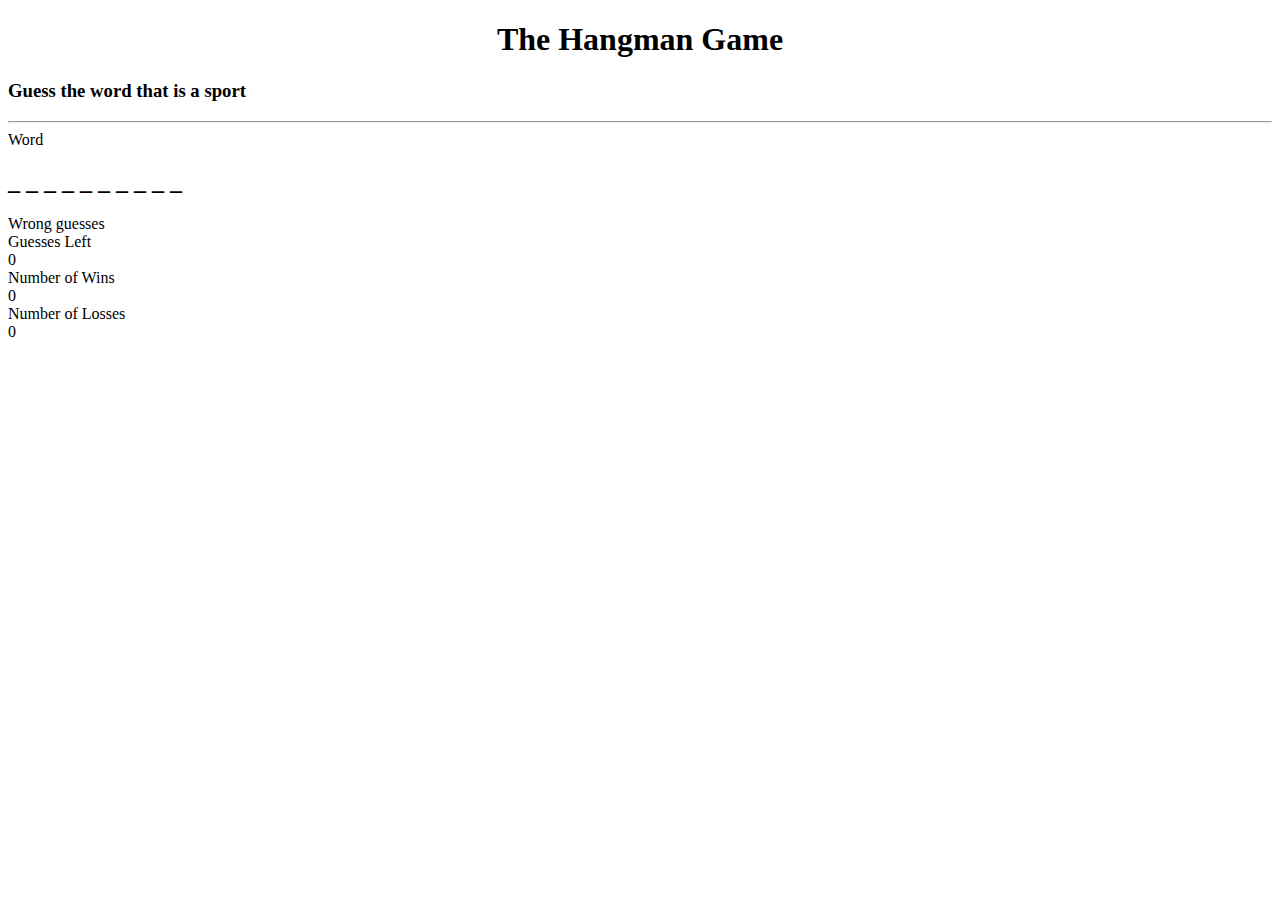
<file: index.html>
<!DOCTYPE html>
<html>
<head>
  <meta charset="UTF-8">
  <title>Hangman Game</title>
  		<link rel="stylesheet" href="https://maxcdn.bootstrapcdn.com/bootstrap/4.0.0-alpha.5/css/bootstrap.min.css" integrity="sha384-AysaV+vQoT3kOAXZkl02PThvDr8HYKPZhNT5h/CXfBThSRXQ6jW5DO2ekP5ViFdi" crossorigin="anonymous">
		<script src="https://maxcdn.bootstrapcdn.com/bootstrap/4.0.0-alpha.5/js/bootstrap.min.js" integrity="sha384-BLiI7JTZm+JWlgKa0M0kGRpJbF2J8q+qreVrKBC47e3K6BW78kGLrCkeRX6I9RoK" crossorigin="anonymous"></script>
		<script src="https://ajax.googleapis.com/ajax/libs/jquery/1.12.4/jquery.min.js"></script>
</head>
<body>
	<nav class="navbar navbar-light bg-faded"><h1 align="center">The Hangman Game</h1></nav>
		<div class="jumbotron">
			<p><h3>Guess the word that is a sport</h3></p>
			<hr class="connectline">
		<div id="guessWord">Word</div>
		<div><h2 id="wordToGuess">_ _ _ _ _ _</h2></div>
		<div>Wrong guesses</div>
		<div id="wrongGuesses"></div>
		<div>Guesses Left</div>
		<div id="numGuesses"></div>
		<div>Number of Wins</div>
		<div id="winCounter"></div>
		<div>Number of Losses</div>
		<div id="lossCounter"></div>

		</div>
	<script type=text/javascript>
	//Create an array with the guessed words
	var options = ["basketball","football","baseball"];
	var selectedWord = "";
	var lettersInWord = [];
	var numBlanks = 0;
	var blanksAndSuccesses= [];
	var wrongLetters = [];

	// Game Counters 
	var winCount=0;
	var lossCount=0;
	var guessesLeft=9;

	function startGame(){
		selectedWord = options[Math.floor(Math.random() * options.length)];
		lettersInWord = selectedWord.split("");
		numBlanks= lettersInWord.length
		
		guessesLeft= 0;
		wrongLetters = [];
		blanksAndSuccesses = [];

		for (var i = 0; i<numBlanks; i++){
			blanksAndSuccesses.push("_");
		}

		document.getElementById("wordToGuess").innerHTML = blanksAndSuccesses.join(" ");
		document.getElementById("numGuesses").innerHTML = guessesLeft;
		document.getElementById("winCounter").innerHTML = winCount;
		document.getElementById("lossCounter").innerHTML = lossCount;

		// //Testing / Debugging
		// console.log (selectedWord);
		// console.log(lettersInWord);
		// console.log(numBlanks);
		// console.log(blanksAndSuccesses);
	}

function checkLetters(letter){
	//Check if letter exists in code at all
	var isLetterInWord = false;


	for (var i =0; i<numBlanks; i++){
		if (selectedWord[i] == letter){
			isLetterInWord = true;
		}
	}
	// Check where in the word the letter exists then populate our blanksAndSuccesses array
	if (isLetterInWord) {
	for (var i=0; i<numBlanks; i++){
		if (selectedWord[i] == letter){
			blanksAndSuccesses[i] = letter;
			}
		}
	}
	//Letter wasn't found 
	else {
		wrongLetters.push(letter);
		guessesLeft--;
	}

// console.log blanksAndSuccesses
	console.log(blanksAndSuccesses);
};

// function round complete 

function roundComplete(){
	console.log("Win Count: " + winCount + " | Loss Count: " + lossCount + " | Guesses Left " + guessesLeft);

//Update the HTML to reflect the most recent stats 
document.getElementById("numGuesses").innerHTML= guessesLeft;
document.getElementById("wordToGuess").innerHTML = blanksAndSuccesses.join(" ");
document.getElementById("wrongGuesses").innerHTML = wrongLetters.join(" ");

//check if user won 
if (lettersInWord.toString() == blanksAndSuccesses.toString()){
	winCount++;

	document.getElementById("winCounter").innerHTML = winCount;
	startGame();
}
//Check if user lost 
	else if (guessesLeft == 0 ){
		lossCount++;
		document.getElementById("lossCounter").innerHTML = lossCount; 
		startGame();
	}
};
	//Main Processes	
	// =============================================================

	//Initialize the code the first time 
	startGame();

	//Register the Clicks

	document.onkeyup = function(event){
	var letterGuessed = String.fromCharCode(event.keyCode).toLowerCase();
	checkLetters(letterGuessed);
	roundComplete();

	//Testing Debugging 
	console.log(letterGuessed);
};

	</script>
</body>
</html>
</file>
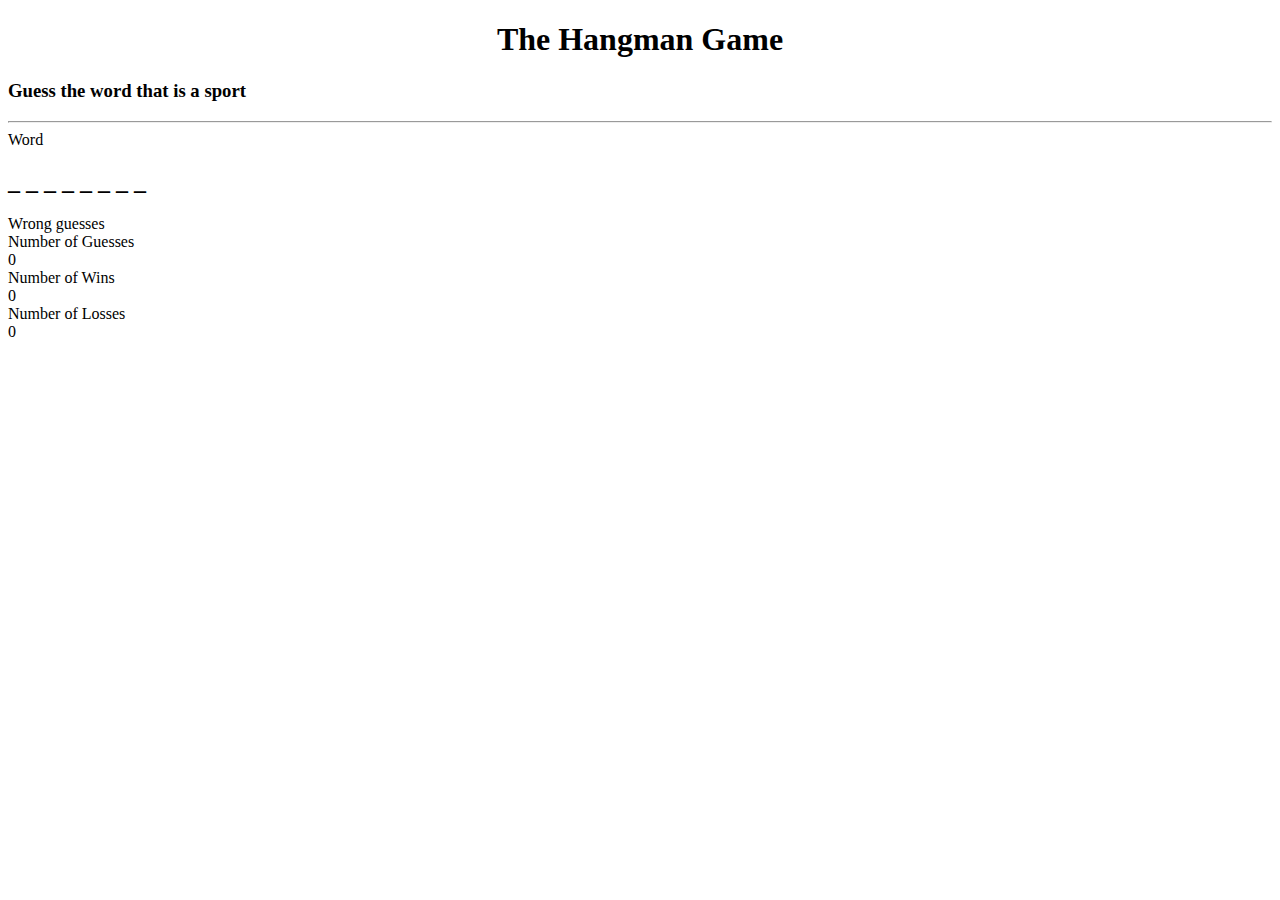
<file: hangmangame.html>
<!DOCTYPE html>
<html>
<head>
  <meta charset="UTF-8">
  <title>Hangman Game</title>
  		<link rel="stylesheet" href="https://maxcdn.bootstrapcdn.com/bootstrap/4.0.0-alpha.5/css/bootstrap.min.css" integrity="sha384-AysaV+vQoT3kOAXZkl02PThvDr8HYKPZhNT5h/CXfBThSRXQ6jW5DO2ekP5ViFdi" crossorigin="anonymous">
		<script src="https://maxcdn.bootstrapcdn.com/bootstrap/4.0.0-alpha.5/js/bootstrap.min.js" integrity="sha384-BLiI7JTZm+JWlgKa0M0kGRpJbF2J8q+qreVrKBC47e3K6BW78kGLrCkeRX6I9RoK" crossorigin="anonymous"></script>
		<script src="https://ajax.googleapis.com/ajax/libs/jquery/1.12.4/jquery.min.js"></script>
</head>
<body>
	<nav class="navbar navbar-light bg-faded"><h1 align="center">The Hangman Game</h1></nav>
		<div class="jumbotron">
			<p><h3>Guess the word that is a sport</h3></p>
			<hr class="connectline">
		<div id="guessWord">Word</div>
		<div><h2 id="wordToGuess">_ _ _ _ _ _</h2></div>
		<div>Wrong guesses</div>
		<div id="wrongGuesses"></div>
		<div>Number of Guesses</div>
		<div id="numGuesses"></div>
		<div>Number of Wins</div>
		<div id="winCounter"></div>
		<div>Number of Losses</div>
		<div id="lossCounter"></div>

		</div>
	<script type=text/javascript>
	//Create an array with the guessed words
	var options = ["basketball","football","baseball"];
	var selectedWord = "";
	var lettersInWord = [];
	var numBlanks = 0;
	var blanksAndSuccesses= [];
	var wrongLetters = [];

	// Game Counters 
	var winCount=0;
	var lossCount=0;
	var guessesLeft=9;

	function startGame(){
		selectedWord = options[Math.floor(Math.random() * options.length)];
		lettersInWord = selectedWord.split("");
		numBlanks= lettersInWord.length
		
		guessesLeft= 0;
		wrongLetters = [];
		blanksAndSuccesses = [];

		for (var i = 0; i<numBlanks; i++){
			blanksAndSuccesses.push("_");
		}

		document.getElementById("wordToGuess").innerHTML = blanksAndSuccesses.join(" ");
		document.getElementById("numGuesses").innerHTML = guessesLeft;
		document.getElementById("winCounter").innerHTML = winCount;
		document.getElementById("lossCounter").innerHTML = lossCount;

		//Testing / Debugging
		console.log (selectedWord);
		console.log(lettersInWord);
		console.log(numBlanks);
		console.log(blanksAndSuccesses);
	}

function checkLetters (letter){
	//Check if letter exists in code at all
	var isLetterInWord = false;


	for (var i =0; i<numBlanks; i++){
		if (selectedWord[i] == letter){
			isLetterInWord = true;
		}
	}
	// Check where in the word the letter exists then populate our blanksAndSuccesses array
	if (isLetterInWord) {
	for (var i=0; i<numBlanks; i++){
		if (selectedWord[i] == letter){
			blanksAndSuccesses[i] = letter;
			}
		}
	}
	//Letter wasn't found 
	else {
		wrongLetters.push(letter);
		numGuesses--;
	}

// console.log blanksAndSuccesses
	console.log(blanksAndSuccesses);
}

// function round complete 

function roundComplete(){
	console.log("Win Count: " + winCount + " | Loss Count: " + lossCount + " | Guesses Left " + guessesLeft);

//Update the HTML to reflect the most recent stats 
document.getElementById("numGuesses").innerHTML= guessesLeft;
document.getElementById("wordToGuess").innerHTML = blanksAndSuccesses.join(" ");
document.getElementById("wrongGuesses").innerHTML = wrongLetters.join(" ");

//check if user won 
if (lettersInWord.toString() == blanksAndSuccesses.toString()){
	winCount++;

	document.getElementById("winCounter").innerHTML = winCount;
	startGame();
}
//Check if user lost 
	else if (guessesLeft == 0 ){
		lossCount++;
		document.getElementById("lossCounter").innerHTML = lossCount; 
		startGame();
	}
}
	//Main Processes	
	// =============================================================

	//Initialize the code the first time 
	startGame();

	//Register the Clicks

	document.onkeyup = function(event){
	var letterGuessed = String.fromCharCode(event.keyCode).toLowerCase();
	checkLetters(letterGuessed);
	roundComplete();

	//Testing Debugging 
	console.log(letterGuessed);
}

	</script>
</body>
</html>
</file>
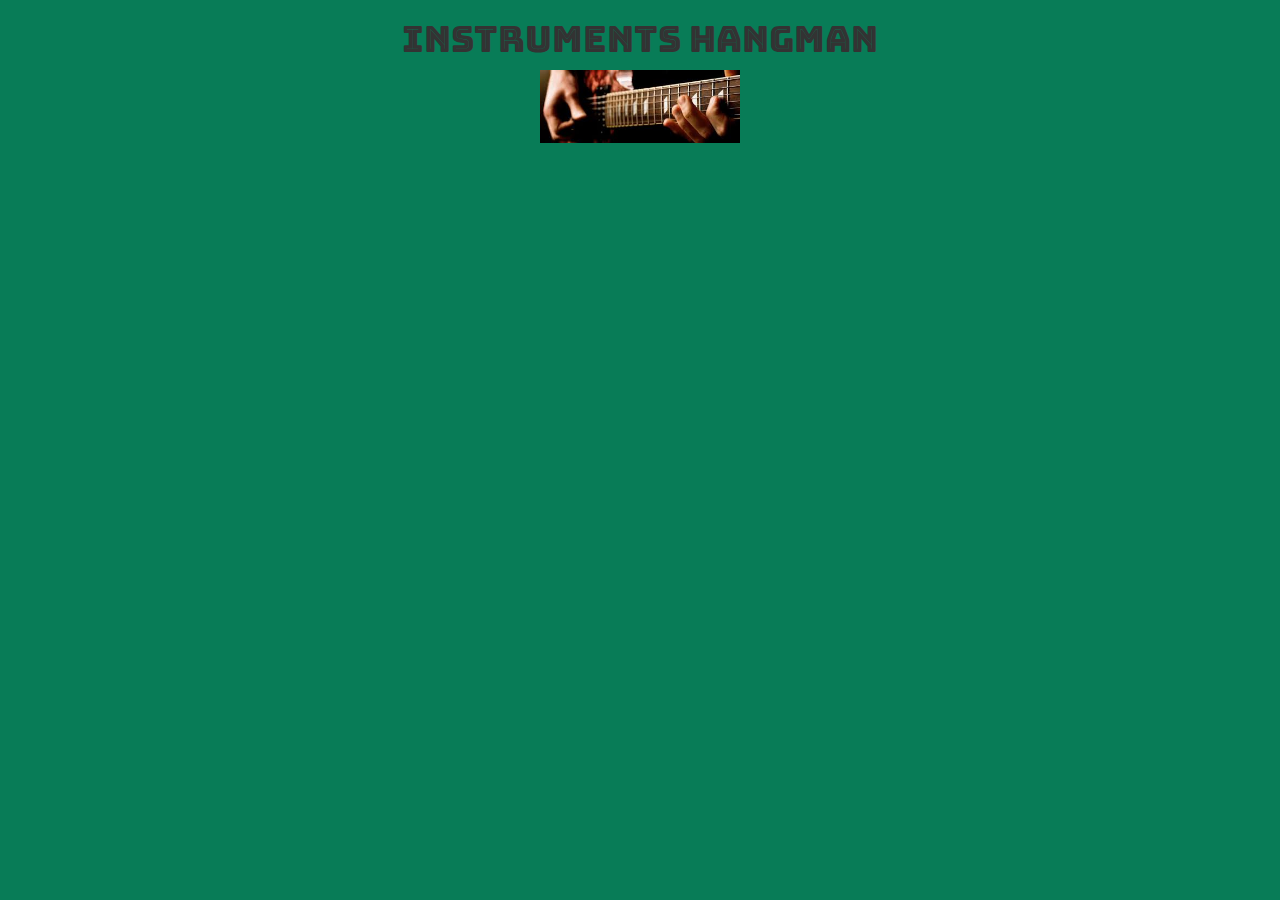
<file: indexdummy.html>
<!DOCTYPE HTML>
<html>
	<head>
		<title>My Hangman Game</title>
			<link rel="stylesheet" href="https://maxcdn.bootstrapcdn.com/bootstrap/3.3.7/css/bootstrap.min.css" integrity="sha384-BVYiiSIFeK1dGmJRAkycuHAHRg32OmUcww7on3RYdg4Va+PmSTsz/K68vbdEjh4u" crossorigin="anonymous">
			<link rel="stylesheet" type="text/css" href="https://fonts.googleapis.com/css?family=Bungee+Inline&effect=3d-float">
	</head>

	<header>
		<h1 class="font-effect-3d-float">Instruments Hangman</h1>
		<img src= "guitar.jpeg"/>
	</header>
	<style>
	h1{
		font-family: "Bungee Inline",serif;
		text-align: center;
	}
	body{
		background-color: #087c57;
	}
	img{
		width:200px;
		margin:auto;
		display:block;
	}
	</style>

	</body>

</html>
</file>
